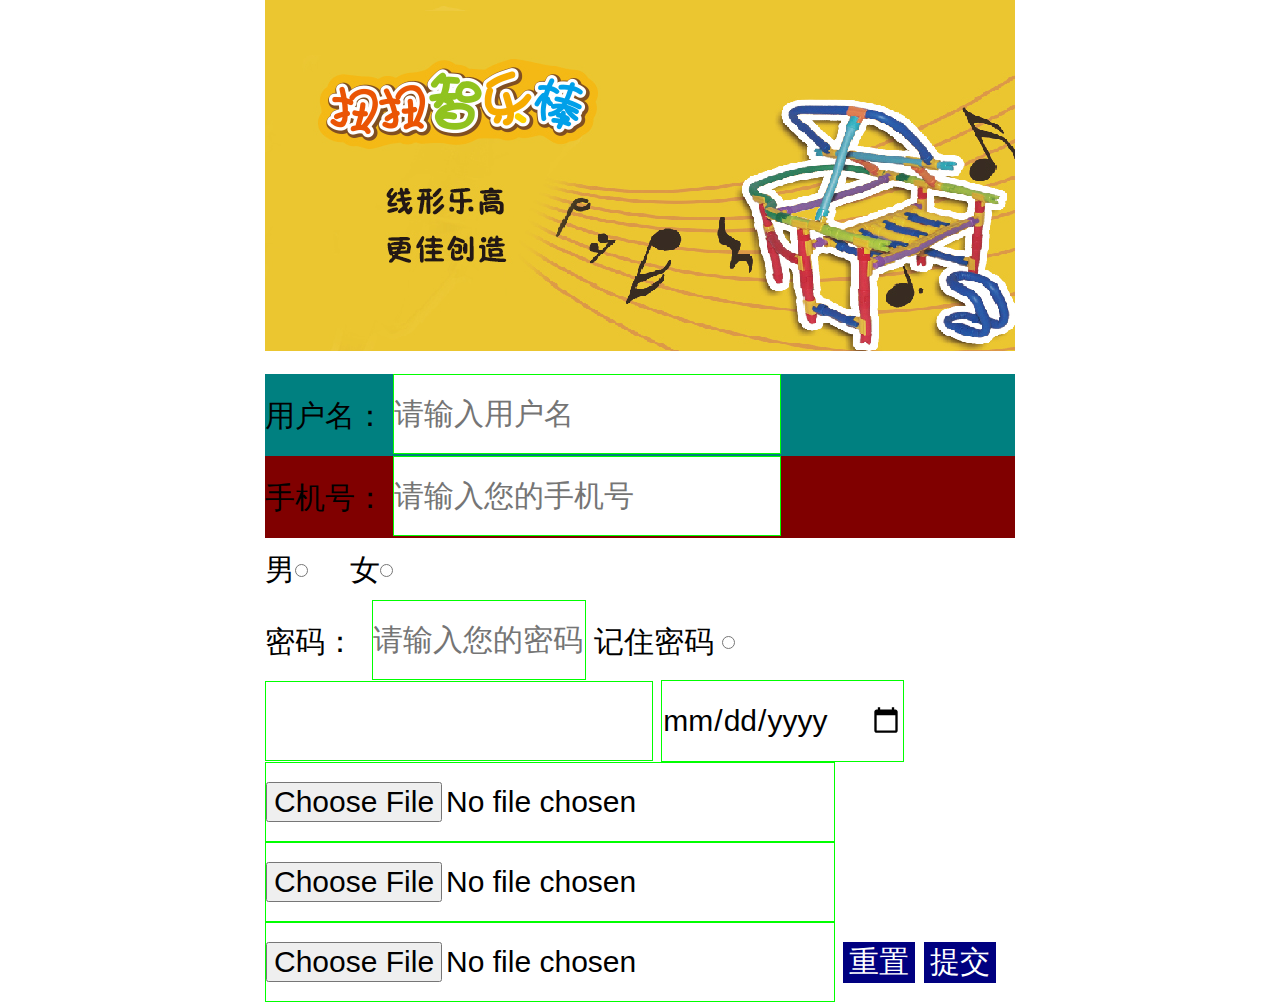
<file: src/index.html>
<!DOCTYPE html>
<html>
<head>
	<meta charset="utf-8">
	<meta name="viewport" content="width=device-width, initial-scale=1, minimum-scale=1, maximum-scale=1, user-scalable=no">
	<!-- <meta name="viewport" content="width=device-width, initial-scale=1, minimum-scale=1, maxumum-scale=1, user-scalable=no"> -->
	<title>app</title>
	<script src="js/rem.min.js"></script>
	<script src="js/jquery.min.js"></script>
	<script src="js/angular.min.js"></script>
	<script src="js/index.js"></script>
	<!-- <script src="../node_modules/angular/angular.min.js"></script> -->
	<link rel="stylesheet" href="css/mobile-reset.css">
	<link rel="stylesheet" href="css/index.css">
</head>
<body> 
	<div class="banner_area">
		<ul class="banner_wrap">
			<li class="banner_box">
				<a href="http://www.baidu.com">
					<img src="images/app_ggw1.jpg" alt="pic">
				</a>
			</li>
			<li class="banner_box">
				<a href="#">
					<img src="images/app_ggw2.jpg" alt="pic">
				</a>
			</li>
			<li class="banner_box">
				<a href="#">
					<img src="images/app_ggw3.jpg" alt="pic">
				</a>
			</li>
			<li class="banner_box">
				<a href="#">
					<img src="images/app_ggw4.jpg" alt="pic">
				</a>
			</li>
		</ul>
	</div>
	<!-- <table class="login">
		<caption>人员信息</caption>
		<thead>
			<tr>
				<td>姓名</td>
				<td>性别</td>
				<td>年龄</td>
			</tr>
		</thead>
	
		<tbody>
			<tr>
				<td>张三</td>
				<td>男</td>
				<td>21</td>
			</tr>
			<tr>
				<td>李四</td>
				<td>女</td>
				<td>21</td>
			</tr>
			<tr>
				<td>王五</td>
				<td>男</td>
				<td>28</td>
			</tr>	
		</tbody>
		<tfoot>
			<tr>
				<td colspan="3">total:3</td>
			</tr>
		</tfoot>
	</table> -->
	<form action="#" class="form">
		<div class="name-box">
			<label for="user">用户名：</label>
			<input id="user" type="text" name="username" required autofocus placeholder="请输入用户名">
		</div>
		<div class="number-box">
			<label for="phone">手机号：</label>
			<input type="text" id="phone" name="telephone" required placeholder="请输入您的手机号" pattern="/(^1[3578]{1}/d{9}$)/">
		</div>
		<div class="sex-box">
			<label for="man">男</label><input type="radio" id="man" name="sex" required value="man">&nbsp;&nbsp;&nbsp;&nbsp;
			<label for="woman">女</label><input type="radio" id="woman" name="sex" required value="woman">
		</div>
		<div class="password-box">
			<label for="password">密码：&nbsp;</label>
			<input type="text" placeholder="请输入您的密码" size="10">
			<label for="remember">记住密码</label>
			<input type="radio" id="remember">
		</div>
		<input type="text" name="search" required list="fruitlist">
		<input type="date">
		<datalist id="fruitlist">
			<option value="苹果">apple</option>
			<option value="梨">pear</option>
			<option value="香蕉">banana</option>
		</datalist>



		<input type="file" accept="image/*;capture=camcorder"> 
		<input type="file" accept="audio/*;capture=microphone">
		<input type="file" accept="image/*">



		<button type="reset">重置</button>
		<button type="submit">提交</button>

	</form>
	<!-- <div class="big" ng-app="myapp" ng-init="arr[1,2,'数字','请输入数字']">
		<input type="text" name="number" ng-model="arr[2]">
		<p class="sync" ></p>
		<a href="">123</a>
	</div> -->
</body>
<script>
/*	第一种方式定义angular APP,使用angular.bootstrap 来显示地做初始化工具，参数指明了根节点，装载的模块（可以使多个模块）*/
	/*angular.bootstrap($(document));
	angular.module.('Myapp',[],function(){
		console.log('I am here!!')
	})*/
/*第二种方式定义angular APP*/
	/*var app = angular.module('Myapp',[],function(){console.log('I am here!')})
	    .controller('TestCtrl',function(){
	    	console.log("ok!")
	    });*/

	/*var json = [
	 	{
	 	    "name":"zhangsan",
	 	    "sex":"man",
	 	    "age":28
	 	},
	 	{
	 		"name":"lisi",
	 		"sex":"woman",
	 		"age":28
	 	},
	 	{
	 		"name":"wangwu",
	 		"sex":"man",
	 		"age":28
	 	}
	];*/


	/* 
	模拟写出jquery的each方法
	$.eachT(obj,func){
	 	if(obj instanceof Array){
	 		func(a,b){
	 			for(var i = 0; i<obj.length; i++){
	 				a = i;
	 				b = obj[i];
	 			}
	 		}
	 	}esle(obj instanceof Object){
	 		func(a,b){
	 			for(var i in obj){
	 				a = i;
	 				b = obj[i];
	 			}
	 		}
	 	}
	 }*/

	/* var str = "";
	 $.each(json,function(index,item){

    	str += "<tr><td>"+item.name+"</td><td>"+item.sex+"</td><td>"+item.age+"</td></tr>";
    	console.log(index,str);
    	$('.login').html(str);

	 });*/
	 

	 /*测试文件！*/
	 /*var box = document.getElementsByClassName('box')[0];
	 var object = new Object();
	 // console.log(box,object);
	 for(var i in box){
	 	// console.log(i+":"+box[i]);
	 };
	 for(var i in $){
	 	console.log(i+":"+$[i]);
	 }*/

     /*function typeTest(ele){
     	 // typeof ele;
     	 if(ele instanceof Object){
     	 	return Object;
     	 }
     	 ele instanceof Array? return Array:ele instanceof Math?return Math:return;
     }*/
     // console(typeTest(object));
/*     控制器必须出现在某个模块下，想创建一个控制器必须创建一个模块；*/
    var module = angular.module('myapp',[]);
/*    angular在执行控制器函数时，会根据参数的名字（$scope)去自动的注入对象*/
    module.controller('ctrl',['$scope','$http',function($scope,$http){

    }])
</script>
</html>
</file>
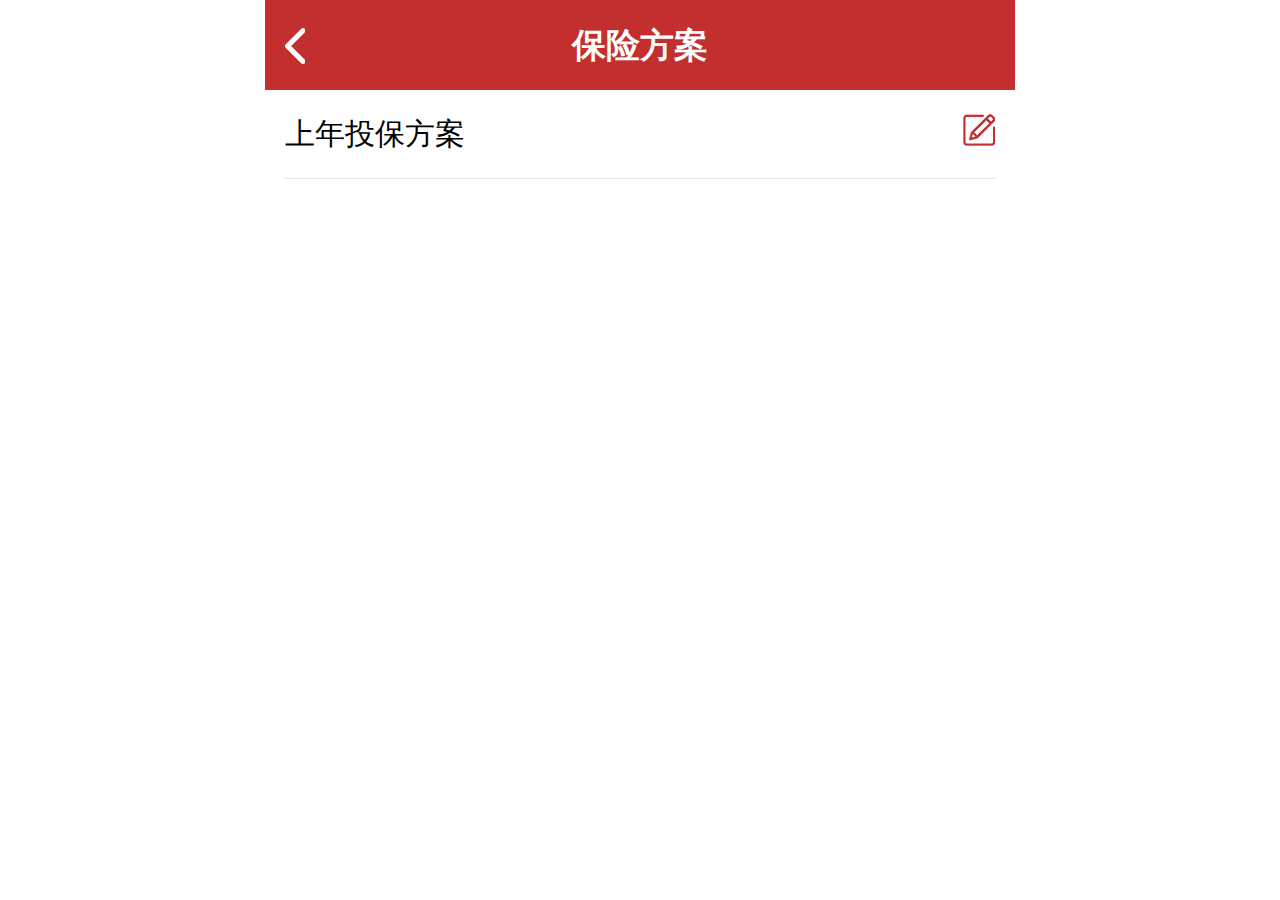
<file: src/insurance_project.html>
<!DOCTYPE html>
<html>
<head>
	<meta charset="UTF-8">
	<meta name="viewport" content="width=device-width,initial-scale=1,minimum-scale=1,maximum-scale=1,user-scalable=no">
	<title>保险方案</title>
	<link rel="stylesheet" href="css/mobile-reset.css">
	<link rel="stylesheet" href="css/insurance_project.css">
	<script src="js/rem.min.js"></script>
</head>
<body>
	<!-- 保险方案 -->
	<header>
		<span></span>
		 <b>保险方案</b> 
	</header>
	<section>
		<div class="project clearfix">
			<span class="title">上年投保方案</span>
			<span class="modify"></span>
		</div>
		
	</section>
</body>
</html>
</file>
<file: src/css/index.css>
@charset "UTF-8";
body {
  width: 100%;
  position: relative; }
  body .yourName {
    float: left;
    font-size: 0.4rem;
    color: red;
    width: 50%;
    height: 2rem;
    background: url(../img/sexy_girl.jpg) no-repeat center/100%; }
  body .big {
    height: 800px;
    background-color: red; }
  body .form {
    width: 100%;
    font-size: 0.3rem; }
    body .form label, body .form input[type="radio"] {
      vertical-align: middle; }
    body .form input {
      display: inline-block;
      line-height: 0.78rem;
      border: 1px solid lime;
      padding: 0;
      font-size: 0.3rem; }
    body .form button {
      padding: 0 0.06rem;
      background-color: navy;
      color: #fff; }
    body .form .name-box {
      line-height: 0.8rem;
      background-color: teal; }
    body .form .number-box {
      line-height: 0.8rem;
      background-color: maroon; }
    body .form .sex-box {
      line-height: 0.6rem; }

/*banner轮播*/
.banner_area {
  width: 100%;
  overflow: hidden; }
  .banner_area .banner_wrap {
    width: 30rem;
    /*transition: all 1s linear;*/
    -webkit-animation: ani 13s linear infinite;
    animation: ani 13s linear infinite; }
    .banner_area .banner_wrap .banner_box {
      width: 7.5rem;
      display: inline-block;
      word-spacing: 0;
      font-size: 0;
      float: left;
      /* transition-property: all;
			transition-duration: 1s;
			transition-timing-function: linear; */
      /*transition: all 1s linear;*/
      /*animation-name: ani;
			animation-duration: 2s;
			animation-timing-function: linear;
			animation-delay: 0;
			animation-iteration-count: infinite;
			animation-direction: normal;
			animation-direction: alternate;*/
      /*animation: ani 3s linear infinite;*/ }
      .banner_area .banner_wrap .banner_box a {
        display: block;
        font-size: 0; }
        .banner_area .banner_wrap .banner_box a img {
          width: 7.5rem;
          padding: 0;
          magin: 0; }

.login {
  /*float:right;*/
  /*width: 100%;*/
  border-collapse: collapse;
  font-size: 0.3rem;
  empty-cells: show;
  table-layout: auto; }
  .login td {
    border: 3px solid black;
    height: 50px;
    text-align: center;
    background-color: #aeaeae;
    width: 100px; }
  .login caption {
    border: 12px solid red;
    border-bottom: none; }

@-webkit-keyframes ani {
  0%, 20% {
    -webkit-transform: translateX(0);
    transform: translateX(0); }
  25%, 45% {
    -webkit-transform: translateX(-7.5rem);
    transform: translateX(-7.5rem); }
  50%, 75% {
    -webkit-transform: translateX(-15rem);
    transform: translateX(-15rem); }
  80%, 100% {
    -webkit-transform: translateX(-22.5rem);
    transform: translateX(-22.5rem); } }

@keyframes ani {
  0%, 20% {
    -webkit-transform: translateX(0);
    transform: translateX(0); }
  25%, 45% {
    -webkit-transform: translateX(-7.5rem);
    transform: translateX(-7.5rem); }
  50%, 75% {
    -webkit-transform: translateX(-15rem);
    transform: translateX(-15rem); }
  80%, 100% {
    -webkit-transform: translateX(-22.5rem);
    transform: translateX(-22.5rem); } }
</file>
<file: src/css/insurance_project.css>
body {
  width: 100%;
  position: relative; }
  body header {
    width: 100%;
    line-height: 0.9rem;
    font-size: 0.34rem;
    color: #fff;
    text-align: center;
    background-color: #c32e2e;
    position: relative; }
    body header span {
      position: absolute;
      top: 0.28rem;
      left: 0.2rem;
      width: 0.22rem;
      height: 0.38rem;
      background: url(../images/ipicon.png) no-repeat 0px 0px/0.54rem 0.36rem; }
  body section {
    padding: 0 0.2rem; }
    body section .project {
      width: 100%;
      line-height: 0.88rem;
      border-bottom: 1px solid #e6e6e6; }
      body section .project .title {
        float: left;
        font-size: 0.3rem;
        color: #000; }
      body section .project .modify {
        float: right;
        width: 0.35rem;
        height: 0.35rem;
        margin-top: 0.22rem;
        background: url(../images/ipicon.png) no-repeat top right/0.54rem 0.36rem; }
</file>
